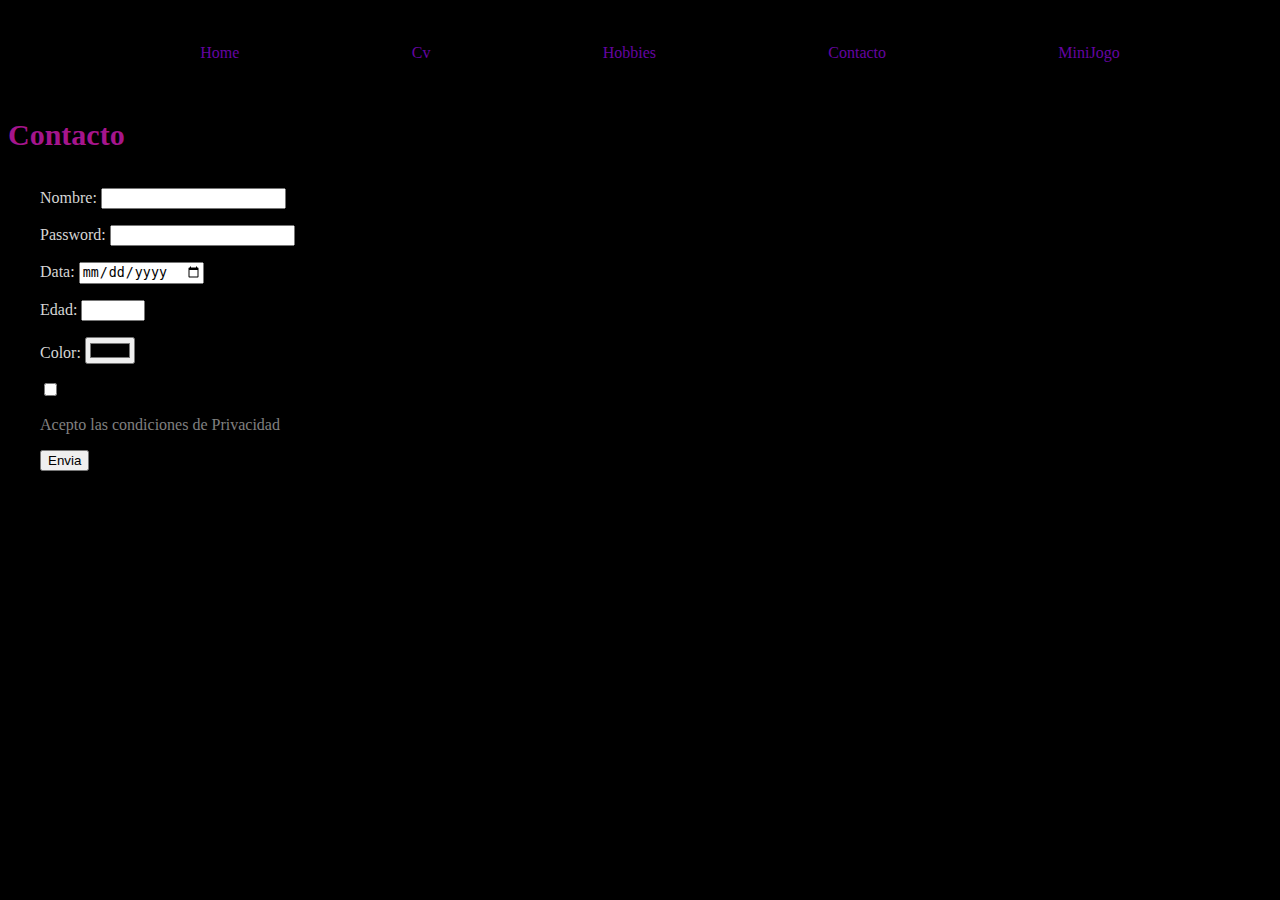
<file: contact.html>
<!DOCTYPE html>
<html>
	<head>
		<title>Kurapika~Contacto</title>
		
		<link rel="stylesheet" href="estilo.css" />
		<script>
	function Enviar() {
		let nom = document.getElementById("campo-nombre");
		let pass = document.getElementById("campo-pass");
		let data = document.getElementById("campo-data");
		let edad = document.getElementById("campo-edad");
		let color = document.getElementById("campo-color");
		
		let valor_nom = nom.value; // Corregido, eliminados los paréntesis
		
		if (valor_nom == "") {
			nom.classList.add("input-error"); // Añadir clase de error si está vacío
		} else {
			nom.classList.add("input-correct"); // Añadir clase de corrección si no está vacío
		}
	}
</script>
	</head>
	<body>
		<header>
		<h1 class="diferenteTitulo">Contacto</h1>
			<nav>
				<ul>
					<li><a href="index.html">Home</a></li>
					<li><a href="CV.html">Cv</a></li>
					<li><a href="Hobbies.html">Hobbies</a></li>
					<li><a href="contact.html">Contacto</a></li>
					<li><a href="microjuego.html">MiniJogo</a></li>
				</ul>
			</nav>
			
		</header>
		<main>
		<form>
			<p><label for="campo-nombre">Nombre: </label><input type="text" name="nombre" id="campo-nombre" /></p>
			<p><label for="campo-pass">Password: </label><input type="password" name="password" id="campo-pass" /></p>
			<p><label for="campo-data">Data: </label><input type="date" name="data" id="campo-data" /></p>
			<p><label for="campo-edad">Edad: </label><input type="number" name="edat" min="1" max="120" id="campo-edad" /></p>
			<p><label for="campo-color">Color: </label><input type="color" name="color" id="campo-color" /></p>
			<p><input type="checkbox" name="subscribe" id="campo-sub" /></p><label for="campo-sub">Acepto las condiciones de Privacidad</label>
			<p><input type="submit" id="SUBMINT-Button" value="Envia" onclick="Enviar()" /></p>
		</form>
		</main>
	</body>
</html>
</file>
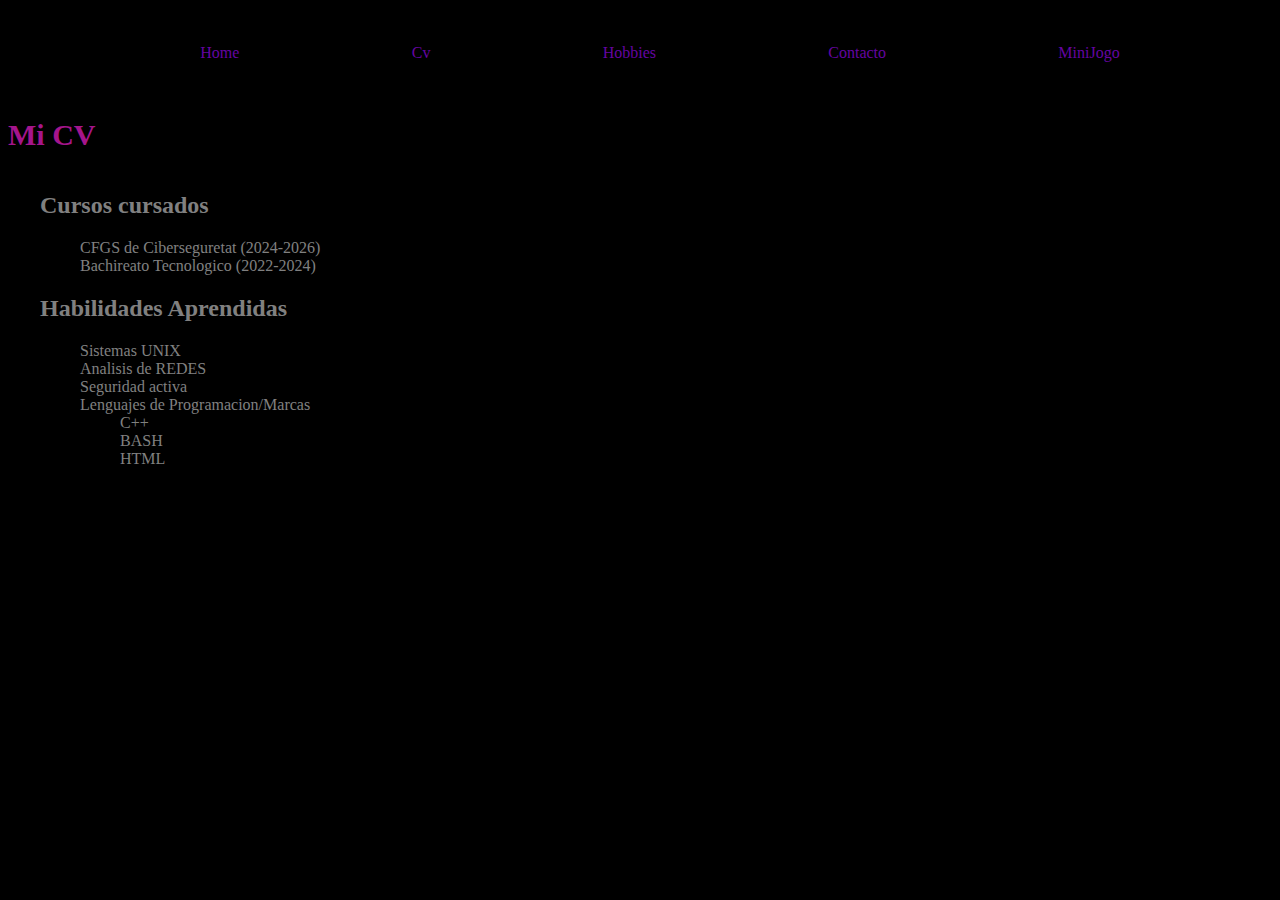
<file: CV.html>
<!DOCTYPE html>
<html>
	<head>
		<title>Kurapika~CV</title>
		
		<link rel="stylesheet" href="estilo.css" />
	</head>
	<body>
		<header>
		<h1 class="diferenteTitulo">Mi CV</h1>
			<nav>
				<ul>
					<li><a href="index.html">Home</a></li>
					<li><a href="CV.html">Cv</a></li>
					<li><a href="Hobbies.html">Hobbies</a></li>
					<li><a href="contact.html">Contacto</a></li>
					<li><a href="microjuego.html">MiniJogo</a></li>
				</ul>
			</nav>
			
		</header>
		
		<main>
		<article id= "explicacion-cv">
			<section id= "Cursos">
			<h2>Cursos cursados</h2>
				<ul>
					<li>CFGS de Ciberseguretat (2024-2026)</li>
					<li>Bachireato Tecnologico (2022-2024)</li>
				</ul>
			</section>
			<section id= "skills">
			<h2>Habilidades Aprendidas</h2>
				<ul>
					<li>Sistemas UNIX</li>
					<li>Analisis de REDES</li>
					<li>Seguridad activa</li>
					<li>Lenguajes de Programacion/Marcas</li>
						<ul>
							<li>C++</li>
							<li>BASH</li>
							<li>HTML</li>
						</ul>
					
				</ul>
			</section>
		</article>
		</main>
		
	</body>
</html>
</file>
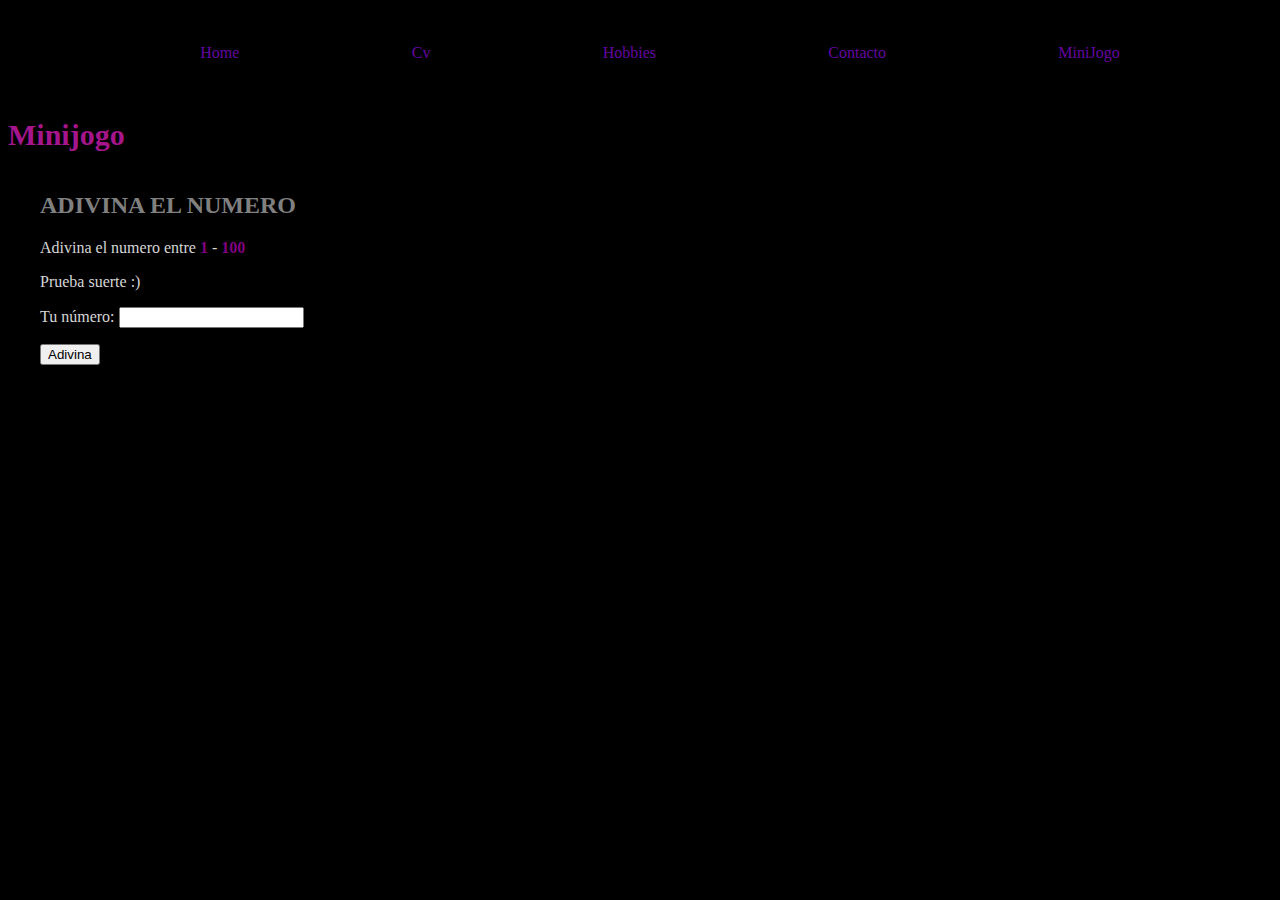
<file: microjuego.html>
<!DOCTYPE html>
<html>
	<head>
		<title>Kurapika~MiniJogo</title>
		
		<link rel="stylesheet" href="estilo.css" />
		
		<script>
		let numero = Math.floor(Math.random()*100)+1;
		let Contador = 0;
		let IntentosMax = 10;
		
		function ComparaNum (){
			Contador++;
			
			let mi_num_input = document.getElementById("numero");
			let mi_num = mi_num_input.value;
			
			let resultado = document.getElementById("resultaado");
			
			let buto = document.getElementById("field");
			buto.value = "Adivina ("+Contador+")";
			
			if (Contador > IntentosMax){
				buto.disabled = true;
			}
			if(mi_num > numero){
				resultado.innerHTML = "<em class=\"error\">El numero es mas pequeño que "+mi_num+"</em>";
				mi_num_input.classList.add("input-error"); 
			}
			else if(mi_num < numero){
				resultado.innerHTML = "<em class=\"error\">El numero es mas grande que "+mi_num+"</em>";
				mi_num_input.classList.add("input-error"); 
			}
			else{
				resultado.innerHTML = "<em class=\"win\">OLE OLE era "+mi_num+" Intentos: "+Contador+"</em>";
				
			}	
			mi_num_input.value = "";
			mi_num_input.focus();
		}
		
		</script>
	</head>
	<body>
		<header>
		<h1 class="diferenteTitulo">Minijogo</h1>
			<nav class="navegacion">
				<ul>
					<li><a href="index.html">Home</a></li>
					<li><a href="CV.html">Cv</a></li>
					<li><a href="Hobbies.html">Hobbies</a></li>
					<li><a href="contact.html">Contacto</a></li>
					<li><a href="microjuego.html">MiniJogo</a></li>
				</ul>
			</nav>
			
		</header>
		<main>
		<form>
		<h2 class="adivinaNUM">ADIVINA EL NUMERO</h2>
			<p>Adivina el numero entre <strong>1</strong> - <strong>100</strong></p>
			
			<p id = "resultaado"> Prueba suerte :)</p>
			<p><label for="numero">Tu número: </label><input type="number" name="id" id="numero" /></p>
			<p><input type="button" id="field" value="Adivina" onclick="ComparaNum()" /></p>
			
		</form>
		</main>
	</body>
</html>
</file>
<file: estilo.css>
body{
		background-color: black;
	}
	h1 {
		color: #A5158C;
		font-size: 80px;
		text-align:center;
	}
	header{
		display:flex;
		flex-direction:column-reverse;
	}
	header nav ul{
		list-style:none;
		display:flex;
		justify-content:space-evenly;
		align-content:flex;
		flex-direction:row;
	}
	header nav ul a{
		display:block;
		padding: 20px;
		
	}
	img {
		max-width: 100%;
	}
	strong{
		color: purple;
	}
	a{
		color: #6505a2;
		text-decoration: black;
	 }
	a:hover{
		color: gray;	
	}
	h2 {
		color: gray;
		font-size: 24px;
	}
	main{
		color: gray;
		margin: 0 32px 0 32px;	
	}
	main ul{
		list-style:none;
	}
	footer{
		text-align:right;
	}
	p{
		color: #d6d6d6;
	}
	.diferenteTitulo{
		text-align:left;
		font-size: 30px;
		
	}
	
	
	
	/* Experimental */
	
	.input-error {
		border: 5px solid red; /* Borde rojo en caso de error */
		
	}
	.input-correct {
		border: 5px solid green; /* Borde rojo en caso de error */
		
	}
	
	.win{
		color:#00ff00;
	}
</file>
